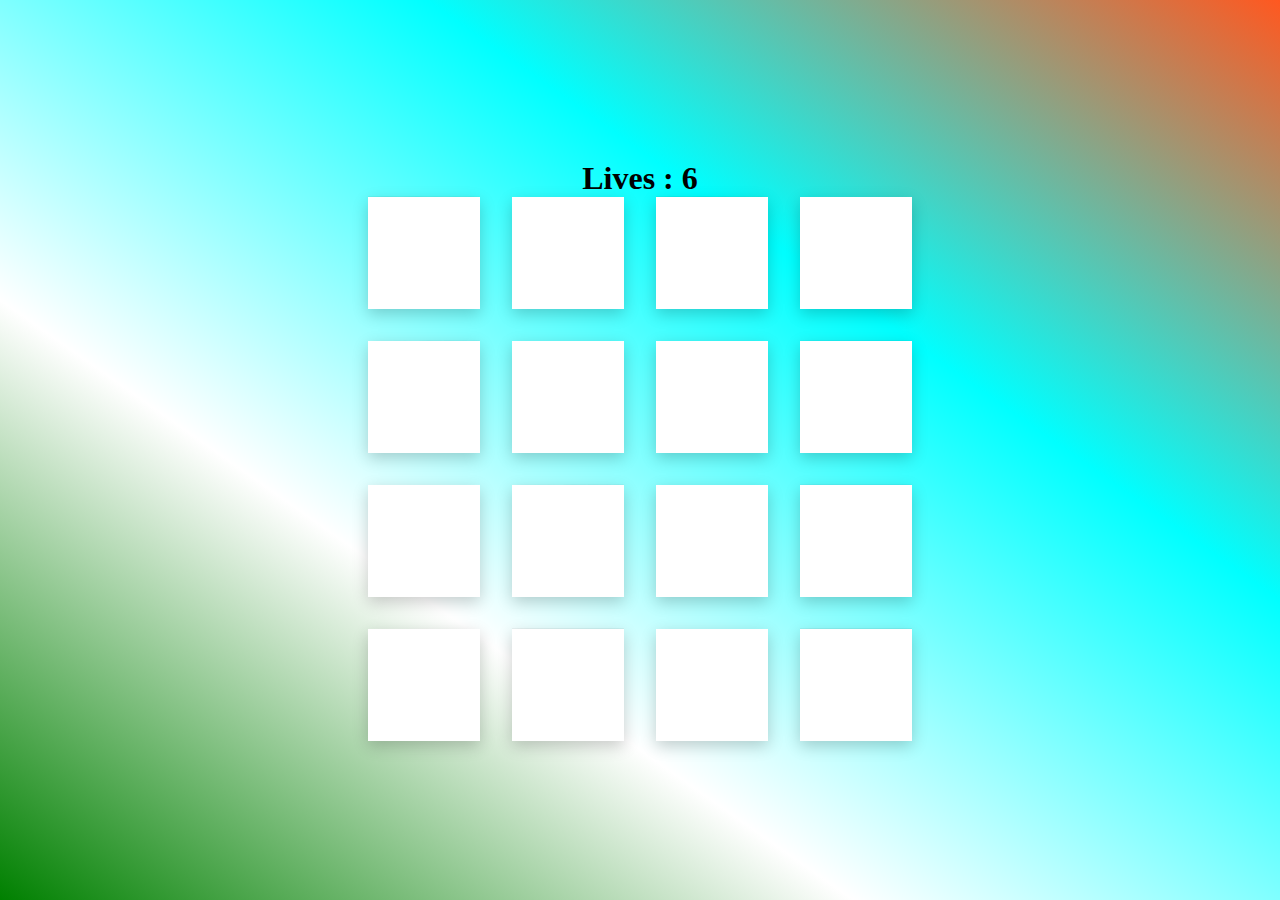
<file: index.html>
<!DOCTYPE html>
<html lang="en">
<head>
    <meta charset="UTF-8">
    <meta http-equiv="X-UA-Compatible" content="IE=edge">
    <meta name="viewport" content="width=device-width, initial-scale=1.0">
    <title>Pair_Game</title>
    <link rel="stylesheet" href="./pair.css">
</head>
<body>
    <h1>Lives : <span class="playerlivecount">0</span></h1>
    <section></section>
    <script src="./pair.js"></script>
</body>
</html>
</file>
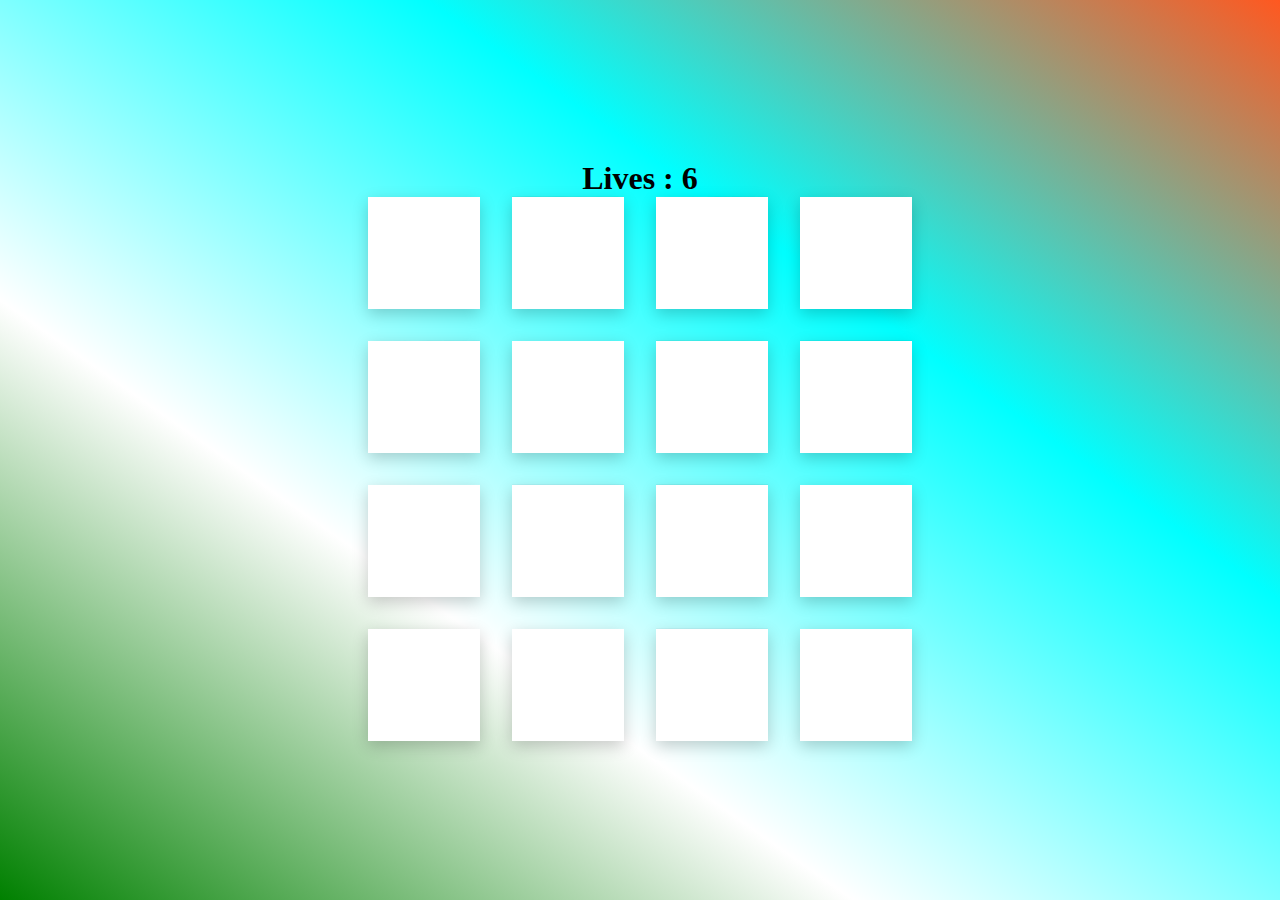
<file: pair.html>
<!DOCTYPE html>
<html lang="en">
<head>
    <meta charset="UTF-8">
    <meta http-equiv="X-UA-Compatible" content="IE=edge">
    <meta name="viewport" content="width=device-width, initial-scale=1.0">
    <title>Pair_Game</title>
    <link rel="stylesheet" href="./pair.css">
</head>
<body>
    <h1>Lives : <span class="playerlivecount">0</span></h1>
    <section></section>
    <script src="./pair.js"></script>
</body>
</html>
</file>
<file: pair.css>
*{
    margin:0px;
    padding:0px;
    box-sizing: border-box;
}
.card{
    position: relative;
    transform-style: preserve-3d;
    transition: all 2s cubic-bezier(0.175,0.885,0.32,0.1.275);
    box-shadow: rgba(0,0,0,0.2) 0px 5px 15px;
}
.back{
    background-color: white;
    backface-visibility: hidden;
}
.face,.back{
    width:100%;
    height: 100%;
    position: absolute;
    pointer-events: none;
}
body{
    height: 100vh;
    background-image:linear-gradient(to top right,green,white,cyan,rgba(255, 64, 0, 0.874));
    display: flex;
    
    align-items: center;
    justify-content: center;
    flex-direction: column;
    
}

section{
    display: grid;
    grid-template-columns: repeat(4,7rem);
    grid-template-rows: repeat(4,7rem);
    grid-gap:2rem;
    perspective: 800px;
}
.togglecard{
   transform:rotateY(180deg);
   transition: 1s;
}
</file>
